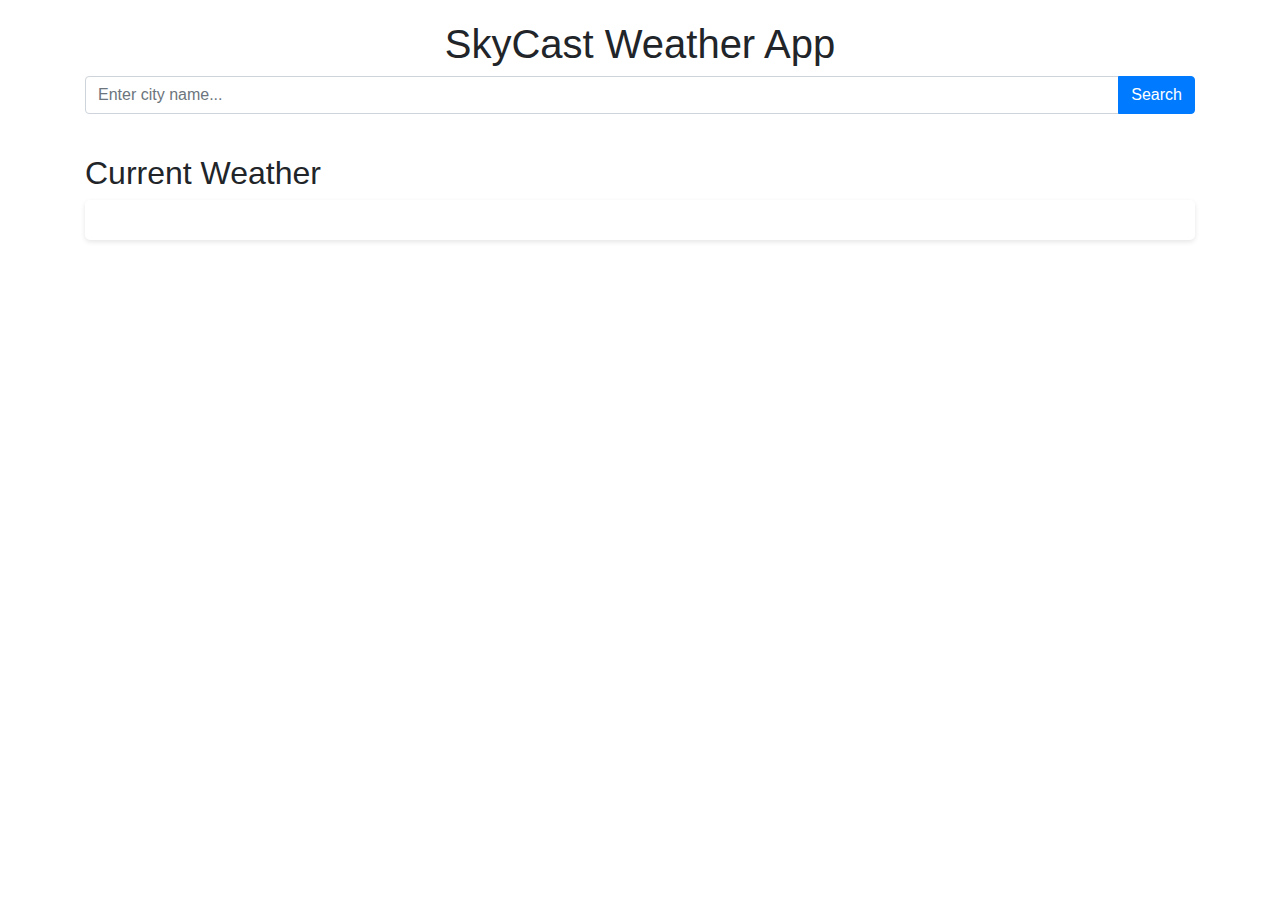
<file: Projects/ForecastFusion/index.html>
<!DOCTYPE html>
<html lang="en">
  <head>
    <meta charset="UTF-8" />
    <meta name="viewport" content="width=device-width, initial-scale=1.0" />
    <title>SkyCast Weather App</title>
    <style>
      body {
        background-color: #f8f9fa;
        font-family: Arial, sans-serif;
      }

      .container {
        max-width: 600px;
        margin: 0 auto;
        padding: 20px;
      }

      .text-center {
        text-align: center;
      }

      .mb-4 {
        margin-bottom: 20px;
      }

      .input-group {
        margin-bottom: 20px;
      }

      .form-control {
        border-radius: 0;
      }

      .btn-primary {
        border-radius: 0;
      }

      .current-weather {
        margin-top: 40px;
      }

      .weather-details {
        padding: 20px;
        background-color: #fff;
        border-radius: 5px;
        box-shadow: 0 2px 5px rgba(0, 0, 0, 0.1);
      }
    </style>
    <link
      rel="stylesheet"
      href="https://stackpath.bootstrapcdn.com/bootstrap/4.5.2/css/bootstrap.min.css"
    />
  </head>

  <body>
    <div class="container">
      <header class="text-center mb-4">
        <h1>SkyCast Weather App</h1>
        <div class="input-group mb-3">
          <input
            type="text"
            id="city-input"
            class="form-control"
            placeholder="Enter city name..."
          />
          <div class="input-group-append">
            <button id="search-btn" class="btn btn-primary">Search</button>
          </div>
        </div>
      </header>
      <main>
        <section class="current-weather">
          <h2>Current Weather</h2>
          <div class="weather-details" id="current-weather-details">
            <!-- Weather details will be injected here -->
          </div>
        </section>
      </main>
    </div>

    <script src="script.js"></script>
  </body>
</html>
</file>
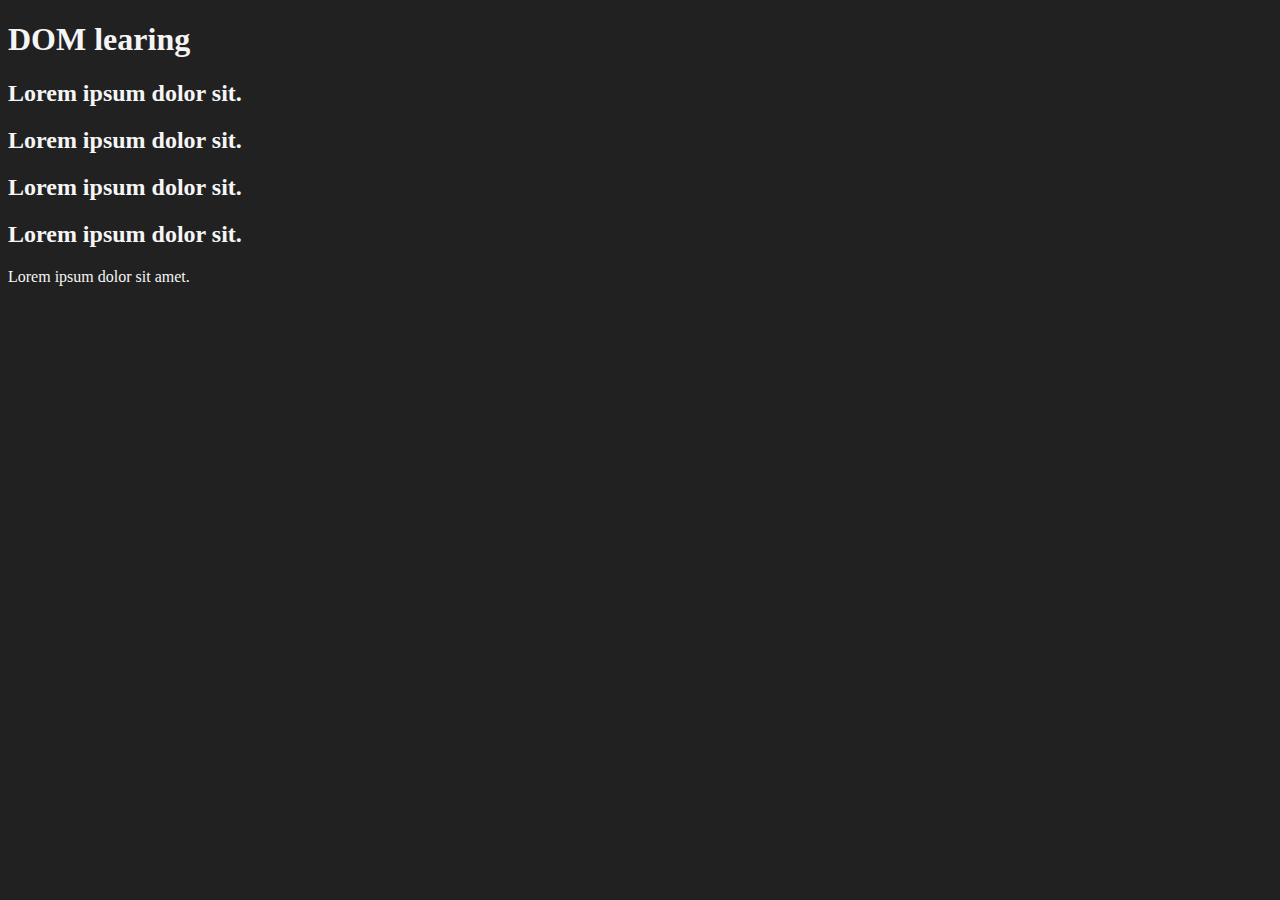
<file: DOM/basic.html>
<!DOCTYPE html>
<html lang="en">
<head>
    <meta charset="UTF-8">
    <meta name="viewport" content="width=device-width, initial-scale=1.0">
    <title>Document</title>
    <style>
        .bg-black{
            background-color: #212121;
            color: whitesmoke  ;
        }
    </style>
</head>
<body class="bg-black">
    <div >
        <h1 id="heading" class="heading">DOM learing</h1>
        <h2>Lorem ipsum dolor sit.</h2>
        <h2>Lorem ipsum dolor sit.</h2>
        <h2>Lorem ipsum dolor sit.</h2>
        <h2>Lorem ipsum dolor sit.</h2>
        <p>Lorem ipsum dolor sit amet.</p>
    </div>
</body>
</html>
</file>
